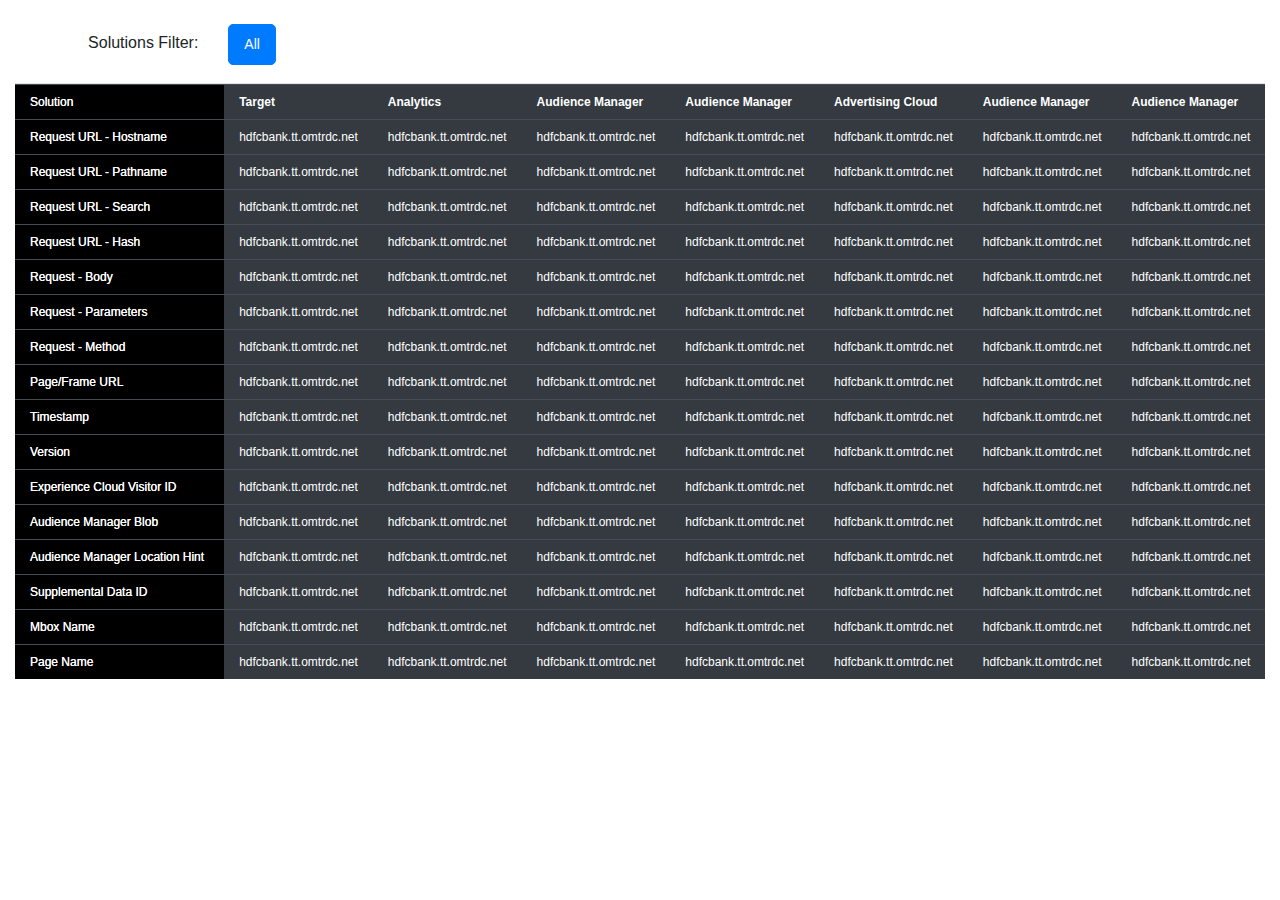
<file: mitmproxy/tools/web/static/aa/index.html>
<!DOCTYPE html>
<html lang="en">
<head>
  <title>Solution</title>
  <meta charset="utf-8">
  <meta name="viewport" content="width=device-width, initial-scale=1">
  <link rel="stylesheet" href="css/style.css">
  <link rel="stylesheet" href="css/custom.css">
  <script src="js/jquery.min.js"></script>
  <script src="js/popper.min.js"></script>
  <script src="js/bootstrap.min.js"></script>
  <script src="js/analytics.js"></script>
</head>
<body>

<div class="container-fluid mt-4 mb-4">
  
  <div class="row">
   <div class="col-sm-12 col-md-3 col-lg-2">
      <p class="s-heading">Solutions Filter:</p>
   </div>
   <div class="col-sm-12 col-md-9 col-lg-10">
  	  <div class="btn-group top-checkbox" data-toggle="buttons">
        <label class="btn btn-light active"><input type="checkbox" autocomplete="off" checked><span class="">All</span></label>
	  </div>
      <!--<ul class="nav nav-pills s-tab">
        <li class="nav-item"><a class="nav-link active" data-toggle="tab" href="#all">All</a> </li>
        <li class="nav-item"><a class="nav-link" data-toggle="tab" href="#analytics">Analytics</a></li>
        <li class="nav-item"><a class="nav-link" data-toggle="tab" href="#audiencemanager">Audience Manager</a></li>
        <li class="nav-item"><a class="nav-link" data-toggle="tab" href="#advertisingcloud">Advertising Cloud</a></li>
      </ul>-->
   </div>
  </div>

  <div class="s-tab-content">
    <div id="" class="">
      <table class="table table-hover s-table table-dark main-data">
        <tbody>
          <tr>
            <td>Solution</td>   
            <td><strong>Target</strong></td> 	 
            <td><strong>Analytics</strong></td>
            <td><strong>Audience Manager</strong></td>
            <td><strong>Audience Manager</strong></td>	 
            <td><strong>Advertising Cloud</strong></td>
            <td><strong>Audience Manager</strong></td> 	 
            <td><strong>Audience Manager</strong></td>	 
            <td><strong>Advertising Cloud</strong></td>	 
            <td><strong>Advertising Cloud</strong> </td>	 
            <td><strong>Advertising Cloud</strong> </td>	 
            <td><strong>Advertising Cloud </strong></td>	 
            <td><strong>Audience Manager </strong></td>	 
            <td><strong>Advertising Cloud</strong> </td>	 
            <td><strong>Advertising Cloud</strong></td>	 
            <td><strong>Advertising Cloud</strong></td>	 
            <td><strong>Advertising Cloud</strong></td>	 
            <td><strong>Advertising Cloud</strong></td>	 
            <td><strong>Audience Manager</strong></td>	 
            <td><strong>Advertising Cloud</strong></td>	 
            <td><strong>Advertising Cloud</strong></td>	 
            <td><strong>Advertising Cloud</strong></td>
          </tr>
          <tr>
            <td>Request URL - Hostname</td>   
            <td><a href="javascript:void()" data-toggle="modal" data-target="#s-popup">hdfcbank.tt.omtrdc.net</a></td> 	 
            <td><a href="javascript:void()" data-toggle="modal" data-target="#s-popup">hdfcbank.tt.omtrdc.net</a></td> 	 
            <td><a href="javascript:void()" data-toggle="modal" data-target="#s-popup">hdfcbank.tt.omtrdc.net</a></td> 	 
            <td><a href="javascript:void()" data-toggle="modal" data-target="#s-popup">hdfcbank.tt.omtrdc.net</a></td> 	 
            <td><a href="javascript:void()" data-toggle="modal" data-target="#s-popup">hdfcbank.tt.omtrdc.net</a></td> 	 
            <td><a href="javascript:void()" data-toggle="modal" data-target="#s-popup">hdfcbank.tt.omtrdc.net</a></td> 	 
            <td><a href="javascript:void()" data-toggle="modal" data-target="#s-popup">hdfcbank.tt.omtrdc.net</a></td> 	 
            <td><a href="javascript:void()" data-toggle="modal" data-target="#s-popup">hdfcbank.tt.omtrdc.net</a></td> 	 
            <td><a href="javascript:void()" data-toggle="modal" data-target="#s-popup">hdfcbank.tt.omtrdc.net</a></td> 	 
            <td><a href="javascript:void()" data-toggle="modal" data-target="#s-popup">hdfcbank.tt.omtrdc.net</a></td> 	 
            <td><a href="javascript:void()" data-toggle="modal" data-target="#s-popup">hdfcbank.tt.omtrdc.net</a></td> 	 
            <td><a href="javascript:void()" data-toggle="modal" data-target="#s-popup">hdfcbank.tt.omtrdc.net</a></td> 	 
            <td><a href="javascript:void()" data-toggle="modal" data-target="#s-popup">hdfcbank.tt.omtrdc.net</a></td> 	 
            <td><a href="javascript:void()" data-toggle="modal" data-target="#s-popup">hdfcbank.tt.omtrdc.net</a></td> 	 
            <td><a href="javascript:void()" data-toggle="modal" data-target="#s-popup">hdfcbank.tt.omtrdc.net</a></td> 	 
            <td><a href="javascript:void()" data-toggle="modal" data-target="#s-popup">hdfcbank.tt.omtrdc.net</a></td> 	 
            <td><a href="javascript:void()" data-toggle="modal" data-target="#s-popup">hdfcbank.tt.omtrdc.net</a></td> 	 
            <td><a href="javascript:void()" data-toggle="modal" data-target="#s-popup">hdfcbank.tt.omtrdc.net</a></td> 	 
            <td><a href="javascript:void()" data-toggle="modal" data-target="#s-popup">hdfcbank.tt.omtrdc.net</a></td> 	 
            <td><a href="javascript:void()" data-toggle="modal" data-target="#s-popup">hdfcbank.tt.omtrdc.net</a></td> 	 
            <td><a href="javascript:void()" data-toggle="modal" data-target="#s-popup">hdfcbank.tt.omtrdc.net</a></td> 	 
          </tr>
          <tr>
            <td>Request URL - Pathname</td>   
            <td><a href="javascript:void()" data-toggle="modal" data-target="#s-popup">hdfcbank.tt.omtrdc.net</a></td> 	 
            <td><a href="javascript:void()" data-toggle="modal" data-target="#s-popup">hdfcbank.tt.omtrdc.net</a></td> 	 
            <td><a href="javascript:void()" data-toggle="modal" data-target="#s-popup">hdfcbank.tt.omtrdc.net</a></td> 	 
            <td><a href="javascript:void()" data-toggle="modal" data-target="#s-popup">hdfcbank.tt.omtrdc.net</a></td> 	 
            <td><a href="javascript:void()" data-toggle="modal" data-target="#s-popup">hdfcbank.tt.omtrdc.net</a></td> 	 
            <td><a href="javascript:void()" data-toggle="modal" data-target="#s-popup">hdfcbank.tt.omtrdc.net</a></td> 	 
            <td><a href="javascript:void()" data-toggle="modal" data-target="#s-popup">hdfcbank.tt.omtrdc.net</a></td> 	 
            <td><a href="javascript:void()" data-toggle="modal" data-target="#s-popup">hdfcbank.tt.omtrdc.net</a></td> 	 
            <td><a href="javascript:void()" data-toggle="modal" data-target="#s-popup">hdfcbank.tt.omtrdc.net</a></td> 	 
            <td><a href="javascript:void()" data-toggle="modal" data-target="#s-popup">hdfcbank.tt.omtrdc.net</a></td> 	 
            <td><a href="javascript:void()" data-toggle="modal" data-target="#s-popup">hdfcbank.tt.omtrdc.net</a></td> 	 
            <td><a href="javascript:void()" data-toggle="modal" data-target="#s-popup">hdfcbank.tt.omtrdc.net</a></td> 	 
            <td><a href="javascript:void()" data-toggle="modal" data-target="#s-popup">hdfcbank.tt.omtrdc.net</a></td> 	 
            <td><a href="javascript:void()" data-toggle="modal" data-target="#s-popup">hdfcbank.tt.omtrdc.net</a></td> 	 
            <td><a href="javascript:void()" data-toggle="modal" data-target="#s-popup">hdfcbank.tt.omtrdc.net</a></td> 	 
            <td><a href="javascript:void()" data-toggle="modal" data-target="#s-popup">hdfcbank.tt.omtrdc.net</a></td> 	 
            <td><a href="javascript:void()" data-toggle="modal" data-target="#s-popup">hdfcbank.tt.omtrdc.net</a></td> 	 
            <td><a href="javascript:void()" data-toggle="modal" data-target="#s-popup">hdfcbank.tt.omtrdc.net</a></td> 	 
            <td><a href="javascript:void()" data-toggle="modal" data-target="#s-popup">hdfcbank.tt.omtrdc.net</a></td> 	 
            <td><a href="javascript:void()" data-toggle="modal" data-target="#s-popup">hdfcbank.tt.omtrdc.net</a></td> 	 
            <td><a href="javascript:void()" data-toggle="modal" data-target="#s-popup">hdfcbank.tt.omtrdc.net</a></td> 	 
          </tr>
          <tr>
            <td>Request URL - Search</td>   
            <td><a href="javascript:void()" data-toggle="modal" data-target="#s-popup">hdfcbank.tt.omtrdc.net</a></td> 	 
            <td><a href="javascript:void()" data-toggle="modal" data-target="#s-popup">hdfcbank.tt.omtrdc.net</a></td> 	 
            <td><a href="javascript:void()" data-toggle="modal" data-target="#s-popup">hdfcbank.tt.omtrdc.net</a></td> 	 
            <td><a href="javascript:void()" data-toggle="modal" data-target="#s-popup">hdfcbank.tt.omtrdc.net</a></td> 	 
            <td><a href="javascript:void()" data-toggle="modal" data-target="#s-popup">hdfcbank.tt.omtrdc.net</a></td> 	 
            <td><a href="javascript:void()" data-toggle="modal" data-target="#s-popup">hdfcbank.tt.omtrdc.net</a></td> 	 
            <td><a href="javascript:void()" data-toggle="modal" data-target="#s-popup">hdfcbank.tt.omtrdc.net</a></td> 	 
            <td><a href="javascript:void()" data-toggle="modal" data-target="#s-popup">hdfcbank.tt.omtrdc.net</a></td> 	 
            <td><a href="javascript:void()" data-toggle="modal" data-target="#s-popup">hdfcbank.tt.omtrdc.net</a></td> 	 
            <td><a href="javascript:void()" data-toggle="modal" data-target="#s-popup">hdfcbank.tt.omtrdc.net</a></td> 	 
            <td><a href="javascript:void()" data-toggle="modal" data-target="#s-popup">hdfcbank.tt.omtrdc.net</a></td> 	 
            <td><a href="javascript:void()" data-toggle="modal" data-target="#s-popup">hdfcbank.tt.omtrdc.net</a></td> 	 
            <td><a href="javascript:void()" data-toggle="modal" data-target="#s-popup">hdfcbank.tt.omtrdc.net</a></td> 	 
            <td><a href="javascript:void()" data-toggle="modal" data-target="#s-popup">hdfcbank.tt.omtrdc.net</a></td> 	 
            <td><a href="javascript:void()" data-toggle="modal" data-target="#s-popup">hdfcbank.tt.omtrdc.net</a></td> 	 
            <td><a href="javascript:void()" data-toggle="modal" data-target="#s-popup">hdfcbank.tt.omtrdc.net</a></td> 	 
            <td><a href="javascript:void()" data-toggle="modal" data-target="#s-popup">hdfcbank.tt.omtrdc.net</a></td> 	 
            <td><a href="javascript:void()" data-toggle="modal" data-target="#s-popup">hdfcbank.tt.omtrdc.net</a></td> 	 
            <td><a href="javascript:void()" data-toggle="modal" data-target="#s-popup">hdfcbank.tt.omtrdc.net</a></td> 	 
            <td><a href="javascript:void()" data-toggle="modal" data-target="#s-popup">hdfcbank.tt.omtrdc.net</a></td> 	 
            <td><a href="javascript:void()" data-toggle="modal" data-target="#s-popup">hdfcbank.tt.omtrdc.net</a></td> 	 
          </tr>
          <tr>
            <td>Request URL - Hash</td>   
            <td><a href="javascript:void()" data-toggle="modal" data-target="#s-popup">hdfcbank.tt.omtrdc.net</a></td> 	 
            <td><a href="javascript:void()" data-toggle="modal" data-target="#s-popup">hdfcbank.tt.omtrdc.net</a></td> 	 
            <td><a href="javascript:void()" data-toggle="modal" data-target="#s-popup">hdfcbank.tt.omtrdc.net</a></td> 	 
            <td><a href="javascript:void()" data-toggle="modal" data-target="#s-popup">hdfcbank.tt.omtrdc.net</a></td> 	 
            <td><a href="javascript:void()" data-toggle="modal" data-target="#s-popup">hdfcbank.tt.omtrdc.net</a></td> 	 
            <td><a href="javascript:void()" data-toggle="modal" data-target="#s-popup">hdfcbank.tt.omtrdc.net</a></td> 	 
            <td><a href="javascript:void()" data-toggle="modal" data-target="#s-popup">hdfcbank.tt.omtrdc.net</a></td> 	 
            <td><a href="javascript:void()" data-toggle="modal" data-target="#s-popup">hdfcbank.tt.omtrdc.net</a></td> 	 
            <td><a href="javascript:void()" data-toggle="modal" data-target="#s-popup">hdfcbank.tt.omtrdc.net</a></td> 	 
            <td><a href="javascript:void()" data-toggle="modal" data-target="#s-popup">hdfcbank.tt.omtrdc.net</a></td> 	 
            <td><a href="javascript:void()" data-toggle="modal" data-target="#s-popup">hdfcbank.tt.omtrdc.net</a></td> 	 
            <td><a href="javascript:void()" data-toggle="modal" data-target="#s-popup">hdfcbank.tt.omtrdc.net</a></td> 	 
            <td><a href="javascript:void()" data-toggle="modal" data-target="#s-popup">hdfcbank.tt.omtrdc.net</a></td> 	 
            <td><a href="javascript:void()" data-toggle="modal" data-target="#s-popup">hdfcbank.tt.omtrdc.net</a></td> 	 
            <td><a href="javascript:void()" data-toggle="modal" data-target="#s-popup">hdfcbank.tt.omtrdc.net</a></td> 	 
            <td><a href="javascript:void()" data-toggle="modal" data-target="#s-popup">hdfcbank.tt.omtrdc.net</a></td> 	 
            <td><a href="javascript:void()" data-toggle="modal" data-target="#s-popup">hdfcbank.tt.omtrdc.net</a></td> 	 
            <td><a href="javascript:void()" data-toggle="modal" data-target="#s-popup">hdfcbank.tt.omtrdc.net</a></td> 	 
            <td><a href="javascript:void()" data-toggle="modal" data-target="#s-popup">hdfcbank.tt.omtrdc.net</a></td> 	 
            <td><a href="javascript:void()" data-toggle="modal" data-target="#s-popup">hdfcbank.tt.omtrdc.net</a></td> 	 
            <td><a href="javascript:void()" data-toggle="modal" data-target="#s-popup">hdfcbank.tt.omtrdc.net</a></td> 	 
          </tr>
          <tr>
            <td>Request - Body</td>   
            <td><a href="javascript:void()" data-toggle="modal" data-target="#s-popup">hdfcbank.tt.omtrdc.net</a></td> 	 
            <td><a href="javascript:void()" data-toggle="modal" data-target="#s-popup">hdfcbank.tt.omtrdc.net</a></td> 	 
            <td><a href="javascript:void()" data-toggle="modal" data-target="#s-popup">hdfcbank.tt.omtrdc.net</a></td> 	 
            <td><a href="javascript:void()" data-toggle="modal" data-target="#s-popup">hdfcbank.tt.omtrdc.net</a></td> 	 
            <td><a href="javascript:void()" data-toggle="modal" data-target="#s-popup">hdfcbank.tt.omtrdc.net</a></td> 	 
            <td><a href="javascript:void()" data-toggle="modal" data-target="#s-popup">hdfcbank.tt.omtrdc.net</a></td> 	 
            <td><a href="javascript:void()" data-toggle="modal" data-target="#s-popup">hdfcbank.tt.omtrdc.net</a></td> 	 
            <td><a href="javascript:void()" data-toggle="modal" data-target="#s-popup">hdfcbank.tt.omtrdc.net</a></td> 	 
            <td><a href="javascript:void()" data-toggle="modal" data-target="#s-popup">hdfcbank.tt.omtrdc.net</a></td> 	 
            <td><a href="javascript:void()" data-toggle="modal" data-target="#s-popup">hdfcbank.tt.omtrdc.net</a></td> 	 
            <td><a href="javascript:void()" data-toggle="modal" data-target="#s-popup">hdfcbank.tt.omtrdc.net</a></td> 	 
            <td><a href="javascript:void()" data-toggle="modal" data-target="#s-popup">hdfcbank.tt.omtrdc.net</a></td> 	 
            <td><a href="javascript:void()" data-toggle="modal" data-target="#s-popup">hdfcbank.tt.omtrdc.net</a></td> 	 
            <td><a href="javascript:void()" data-toggle="modal" data-target="#s-popup">hdfcbank.tt.omtrdc.net</a></td> 	 
            <td><a href="javascript:void()" data-toggle="modal" data-target="#s-popup">hdfcbank.tt.omtrdc.net</a></td> 	 
            <td><a href="javascript:void()" data-toggle="modal" data-target="#s-popup">hdfcbank.tt.omtrdc.net</a></td> 	 
            <td><a href="javascript:void()" data-toggle="modal" data-target="#s-popup">hdfcbank.tt.omtrdc.net</a></td> 	 
            <td><a href="javascript:void()" data-toggle="modal" data-target="#s-popup">hdfcbank.tt.omtrdc.net</a></td> 	 
            <td><a href="javascript:void()" data-toggle="modal" data-target="#s-popup">hdfcbank.tt.omtrdc.net</a></td> 	 
            <td><a href="javascript:void()" data-toggle="modal" data-target="#s-popup">hdfcbank.tt.omtrdc.net</a></td> 	 
            <td><a href="javascript:void()" data-toggle="modal" data-target="#s-popup">hdfcbank.tt.omtrdc.net</a></td> 	 
          </tr>
          <tr>
            <td>Request - Parameters</td>   
            <td><a href="javascript:void()" data-toggle="modal" data-target="#s-popup">hdfcbank.tt.omtrdc.net</a></td> 	 
            <td><a href="javascript:void()" data-toggle="modal" data-target="#s-popup">hdfcbank.tt.omtrdc.net</a></td> 	 
            <td><a href="javascript:void()" data-toggle="modal" data-target="#s-popup">hdfcbank.tt.omtrdc.net</a></td> 	 
            <td><a href="javascript:void()" data-toggle="modal" data-target="#s-popup">hdfcbank.tt.omtrdc.net</a></td> 	 
            <td><a href="javascript:void()" data-toggle="modal" data-target="#s-popup">hdfcbank.tt.omtrdc.net</a></td> 	 
            <td><a href="javascript:void()" data-toggle="modal" data-target="#s-popup">hdfcbank.tt.omtrdc.net</a></td> 	 
            <td><a href="javascript:void()" data-toggle="modal" data-target="#s-popup">hdfcbank.tt.omtrdc.net</a></td> 	 
            <td><a href="javascript:void()" data-toggle="modal" data-target="#s-popup">hdfcbank.tt.omtrdc.net</a></td> 	 
            <td><a href="javascript:void()" data-toggle="modal" data-target="#s-popup">hdfcbank.tt.omtrdc.net</a></td> 	 
            <td><a href="javascript:void()" data-toggle="modal" data-target="#s-popup">hdfcbank.tt.omtrdc.net</a></td> 	 
            <td><a href="javascript:void()" data-toggle="modal" data-target="#s-popup">hdfcbank.tt.omtrdc.net</a></td> 	 
            <td><a href="javascript:void()" data-toggle="modal" data-target="#s-popup">hdfcbank.tt.omtrdc.net</a></td> 	 
            <td><a href="javascript:void()" data-toggle="modal" data-target="#s-popup">hdfcbank.tt.omtrdc.net</a></td> 	 
            <td><a href="javascript:void()" data-toggle="modal" data-target="#s-popup">hdfcbank.tt.omtrdc.net</a></td> 	 
            <td><a href="javascript:void()" data-toggle="modal" data-target="#s-popup">hdfcbank.tt.omtrdc.net</a></td> 	 
            <td><a href="javascript:void()" data-toggle="modal" data-target="#s-popup">hdfcbank.tt.omtrdc.net</a></td> 	 
            <td><a href="javascript:void()" data-toggle="modal" data-target="#s-popup">hdfcbank.tt.omtrdc.net</a></td> 	 
            <td><a href="javascript:void()" data-toggle="modal" data-target="#s-popup">hdfcbank.tt.omtrdc.net</a></td> 	 
            <td><a href="javascript:void()" data-toggle="modal" data-target="#s-popup">hdfcbank.tt.omtrdc.net</a></td> 	 
            <td><a href="javascript:void()" data-toggle="modal" data-target="#s-popup">hdfcbank.tt.omtrdc.net</a></td> 	 
            <td><a href="javascript:void()" data-toggle="modal" data-target="#s-popup">hdfcbank.tt.omtrdc.net</a></td> 	 
          </tr>
          <tr>
            <td>Request - Method</td>   
            <td><a href="javascript:void()" data-toggle="modal" data-target="#s-popup">hdfcbank.tt.omtrdc.net</a></td> 	 
            <td><a href="javascript:void()" data-toggle="modal" data-target="#s-popup">hdfcbank.tt.omtrdc.net</a></td> 	 
            <td><a href="javascript:void()" data-toggle="modal" data-target="#s-popup">hdfcbank.tt.omtrdc.net</a></td> 	 
            <td><a href="javascript:void()" data-toggle="modal" data-target="#s-popup">hdfcbank.tt.omtrdc.net</a></td> 	 
            <td><a href="javascript:void()" data-toggle="modal" data-target="#s-popup">hdfcbank.tt.omtrdc.net</a></td> 	 
            <td><a href="javascript:void()" data-toggle="modal" data-target="#s-popup">hdfcbank.tt.omtrdc.net</a></td> 	 
            <td><a href="javascript:void()" data-toggle="modal" data-target="#s-popup">hdfcbank.tt.omtrdc.net</a></td> 	 
            <td><a href="javascript:void()" data-toggle="modal" data-target="#s-popup">hdfcbank.tt.omtrdc.net</a></td> 	 
            <td><a href="javascript:void()" data-toggle="modal" data-target="#s-popup">hdfcbank.tt.omtrdc.net</a></td> 	 
            <td><a href="javascript:void()" data-toggle="modal" data-target="#s-popup">hdfcbank.tt.omtrdc.net</a></td> 	 
            <td><a href="javascript:void()" data-toggle="modal" data-target="#s-popup">hdfcbank.tt.omtrdc.net</a></td> 	 
            <td><a href="javascript:void()" data-toggle="modal" data-target="#s-popup">hdfcbank.tt.omtrdc.net</a></td> 	 
            <td><a href="javascript:void()" data-toggle="modal" data-target="#s-popup">hdfcbank.tt.omtrdc.net</a></td> 	 
            <td><a href="javascript:void()" data-toggle="modal" data-target="#s-popup">hdfcbank.tt.omtrdc.net</a></td> 	 
            <td><a href="javascript:void()" data-toggle="modal" data-target="#s-popup">hdfcbank.tt.omtrdc.net</a></td> 	 
            <td><a href="javascript:void()" data-toggle="modal" data-target="#s-popup">hdfcbank.tt.omtrdc.net</a></td> 	 
            <td><a href="javascript:void()" data-toggle="modal" data-target="#s-popup">hdfcbank.tt.omtrdc.net</a></td> 	 
            <td><a href="javascript:void()" data-toggle="modal" data-target="#s-popup">hdfcbank.tt.omtrdc.net</a></td> 	 
            <td><a href="javascript:void()" data-toggle="modal" data-target="#s-popup">hdfcbank.tt.omtrdc.net</a></td> 	 
            <td><a href="javascript:void()" data-toggle="modal" data-target="#s-popup">hdfcbank.tt.omtrdc.net</a></td> 	 
            <td><a href="javascript:void()" data-toggle="modal" data-target="#s-popup">hdfcbank.tt.omtrdc.net</a></td> 	 
          </tr>
          <tr>
            <td>Page/Frame URL</td>   
            <td><a href="javascript:void()" data-toggle="modal" data-target="#s-popup">hdfcbank.tt.omtrdc.net</a></td> 	 
            <td><a href="javascript:void()" data-toggle="modal" data-target="#s-popup">hdfcbank.tt.omtrdc.net</a></td> 	 
            <td><a href="javascript:void()" data-toggle="modal" data-target="#s-popup">hdfcbank.tt.omtrdc.net</a></td> 	 
            <td><a href="javascript:void()" data-toggle="modal" data-target="#s-popup">hdfcbank.tt.omtrdc.net</a></td> 	 
            <td><a href="javascript:void()" data-toggle="modal" data-target="#s-popup">hdfcbank.tt.omtrdc.net</a></td> 	 
            <td><a href="javascript:void()" data-toggle="modal" data-target="#s-popup">hdfcbank.tt.omtrdc.net</a></td> 	 
            <td><a href="javascript:void()" data-toggle="modal" data-target="#s-popup">hdfcbank.tt.omtrdc.net</a></td> 	 
            <td><a href="javascript:void()" data-toggle="modal" data-target="#s-popup">hdfcbank.tt.omtrdc.net</a></td> 	 
            <td><a href="javascript:void()" data-toggle="modal" data-target="#s-popup">hdfcbank.tt.omtrdc.net</a></td> 	 
            <td><a href="javascript:void()" data-toggle="modal" data-target="#s-popup">hdfcbank.tt.omtrdc.net</a></td> 	 
            <td><a href="javascript:void()" data-toggle="modal" data-target="#s-popup">hdfcbank.tt.omtrdc.net</a></td> 	 
            <td><a href="javascript:void()" data-toggle="modal" data-target="#s-popup">hdfcbank.tt.omtrdc.net</a></td> 	 
            <td><a href="javascript:void()" data-toggle="modal" data-target="#s-popup">hdfcbank.tt.omtrdc.net</a></td> 	 
            <td><a href="javascript:void()" data-toggle="modal" data-target="#s-popup">hdfcbank.tt.omtrdc.net</a></td> 	 
            <td><a href="javascript:void()" data-toggle="modal" data-target="#s-popup">hdfcbank.tt.omtrdc.net</a></td> 	 
            <td><a href="javascript:void()" data-toggle="modal" data-target="#s-popup">hdfcbank.tt.omtrdc.net</a></td> 	 
            <td><a href="javascript:void()" data-toggle="modal" data-target="#s-popup">hdfcbank.tt.omtrdc.net</a></td> 	 
            <td><a href="javascript:void()" data-toggle="modal" data-target="#s-popup">hdfcbank.tt.omtrdc.net</a></td> 	 
            <td><a href="javascript:void()" data-toggle="modal" data-target="#s-popup">hdfcbank.tt.omtrdc.net</a></td> 	 
            <td><a href="javascript:void()" data-toggle="modal" data-target="#s-popup">hdfcbank.tt.omtrdc.net</a></td> 	 
            <td><a href="javascript:void()" data-toggle="modal" data-target="#s-popup">hdfcbank.tt.omtrdc.net</a></td> 	 
          </tr>
          <tr>
            <td>Timestamp</td>   
            <td><a href="javascript:void()" data-toggle="modal" data-target="#s-popup">hdfcbank.tt.omtrdc.net</a></td> 	 
            <td><a href="javascript:void()" data-toggle="modal" data-target="#s-popup">hdfcbank.tt.omtrdc.net</a></td> 	 
            <td><a href="javascript:void()" data-toggle="modal" data-target="#s-popup">hdfcbank.tt.omtrdc.net</a></td> 	 
            <td><a href="javascript:void()" data-toggle="modal" data-target="#s-popup">hdfcbank.tt.omtrdc.net</a></td> 	 
            <td><a href="javascript:void()" data-toggle="modal" data-target="#s-popup">hdfcbank.tt.omtrdc.net</a></td> 	 
            <td><a href="javascript:void()" data-toggle="modal" data-target="#s-popup">hdfcbank.tt.omtrdc.net</a></td> 	 
            <td><a href="javascript:void()" data-toggle="modal" data-target="#s-popup">hdfcbank.tt.omtrdc.net</a></td> 	 
            <td><a href="javascript:void()" data-toggle="modal" data-target="#s-popup">hdfcbank.tt.omtrdc.net</a></td> 	 
            <td><a href="javascript:void()" data-toggle="modal" data-target="#s-popup">hdfcbank.tt.omtrdc.net</a></td> 	 
            <td><a href="javascript:void()" data-toggle="modal" data-target="#s-popup">hdfcbank.tt.omtrdc.net</a></td> 	 
            <td><a href="javascript:void()" data-toggle="modal" data-target="#s-popup">hdfcbank.tt.omtrdc.net</a></td> 	 
            <td><a href="javascript:void()" data-toggle="modal" data-target="#s-popup">hdfcbank.tt.omtrdc.net</a></td> 	 
            <td><a href="javascript:void()" data-toggle="modal" data-target="#s-popup">hdfcbank.tt.omtrdc.net</a></td> 	 
            <td><a href="javascript:void()" data-toggle="modal" data-target="#s-popup">hdfcbank.tt.omtrdc.net</a></td> 	 
            <td><a href="javascript:void()" data-toggle="modal" data-target="#s-popup">hdfcbank.tt.omtrdc.net</a></td> 	 
            <td><a href="javascript:void()" data-toggle="modal" data-target="#s-popup">hdfcbank.tt.omtrdc.net</a></td> 	 
            <td><a href="javascript:void()" data-toggle="modal" data-target="#s-popup">hdfcbank.tt.omtrdc.net</a></td> 	 
            <td><a href="javascript:void()" data-toggle="modal" data-target="#s-popup">hdfcbank.tt.omtrdc.net</a></td> 	 
            <td><a href="javascript:void()" data-toggle="modal" data-target="#s-popup">hdfcbank.tt.omtrdc.net</a></td> 	 
            <td><a href="javascript:void()" data-toggle="modal" data-target="#s-popup">hdfcbank.tt.omtrdc.net</a></td> 	 
            <td><a href="javascript:void()" data-toggle="modal" data-target="#s-popup">hdfcbank.tt.omtrdc.net</a></td> 	 
          </tr>
          <tr>
            <td>Version</td>   
            <td><a href="javascript:void()" data-toggle="modal" data-target="#s-popup">hdfcbank.tt.omtrdc.net</a></td> 	 
            <td><a href="javascript:void()" data-toggle="modal" data-target="#s-popup">hdfcbank.tt.omtrdc.net</a></td> 	 
            <td><a href="javascript:void()" data-toggle="modal" data-target="#s-popup">hdfcbank.tt.omtrdc.net</a></td> 	 
            <td><a href="javascript:void()" data-toggle="modal" data-target="#s-popup">hdfcbank.tt.omtrdc.net</a></td> 	 
            <td><a href="javascript:void()" data-toggle="modal" data-target="#s-popup">hdfcbank.tt.omtrdc.net</a></td> 	 
            <td><a href="javascript:void()" data-toggle="modal" data-target="#s-popup">hdfcbank.tt.omtrdc.net</a></td> 	 
            <td><a href="javascript:void()" data-toggle="modal" data-target="#s-popup">hdfcbank.tt.omtrdc.net</a></td> 	 
            <td><a href="javascript:void()" data-toggle="modal" data-target="#s-popup">hdfcbank.tt.omtrdc.net</a></td> 	 
            <td><a href="javascript:void()" data-toggle="modal" data-target="#s-popup">hdfcbank.tt.omtrdc.net</a></td> 	 
            <td><a href="javascript:void()" data-toggle="modal" data-target="#s-popup">hdfcbank.tt.omtrdc.net</a></td> 	 
            <td><a href="javascript:void()" data-toggle="modal" data-target="#s-popup">hdfcbank.tt.omtrdc.net</a></td> 	 
            <td><a href="javascript:void()" data-toggle="modal" data-target="#s-popup">hdfcbank.tt.omtrdc.net</a></td> 	 
            <td><a href="javascript:void()" data-toggle="modal" data-target="#s-popup">hdfcbank.tt.omtrdc.net</a></td> 	 
            <td><a href="javascript:void()" data-toggle="modal" data-target="#s-popup">hdfcbank.tt.omtrdc.net</a></td> 	 
            <td><a href="javascript:void()" data-toggle="modal" data-target="#s-popup">hdfcbank.tt.omtrdc.net</a></td> 	 
            <td><a href="javascript:void()" data-toggle="modal" data-target="#s-popup">hdfcbank.tt.omtrdc.net</a></td> 	 
            <td><a href="javascript:void()" data-toggle="modal" data-target="#s-popup">hdfcbank.tt.omtrdc.net</a></td> 	 
            <td><a href="javascript:void()" data-toggle="modal" data-target="#s-popup">hdfcbank.tt.omtrdc.net</a></td> 	 
            <td><a href="javascript:void()" data-toggle="modal" data-target="#s-popup">hdfcbank.tt.omtrdc.net</a></td> 	 
            <td><a href="javascript:void()" data-toggle="modal" data-target="#s-popup">hdfcbank.tt.omtrdc.net</a></td> 	 
            <td><a href="javascript:void()" data-toggle="modal" data-target="#s-popup">hdfcbank.tt.omtrdc.net</a></td> 	 
          </tr>
          <tr>
            <td>Experience Cloud Visitor ID</td>   
            <td><a href="javascript:void()" data-toggle="modal" data-target="#s-popup">hdfcbank.tt.omtrdc.net</a></td> 	 
            <td><a href="javascript:void()" data-toggle="modal" data-target="#s-popup">hdfcbank.tt.omtrdc.net</a></td> 	 
            <td><a href="javascript:void()" data-toggle="modal" data-target="#s-popup">hdfcbank.tt.omtrdc.net</a></td> 	 
            <td><a href="javascript:void()" data-toggle="modal" data-target="#s-popup">hdfcbank.tt.omtrdc.net</a></td> 	 
            <td><a href="javascript:void()" data-toggle="modal" data-target="#s-popup">hdfcbank.tt.omtrdc.net</a></td> 	 
            <td><a href="javascript:void()" data-toggle="modal" data-target="#s-popup">hdfcbank.tt.omtrdc.net</a></td> 	 
            <td><a href="javascript:void()" data-toggle="modal" data-target="#s-popup">hdfcbank.tt.omtrdc.net</a></td> 	 
            <td><a href="javascript:void()" data-toggle="modal" data-target="#s-popup">hdfcbank.tt.omtrdc.net</a></td> 	 
            <td><a href="javascript:void()" data-toggle="modal" data-target="#s-popup">hdfcbank.tt.omtrdc.net</a></td> 	 
            <td><a href="javascript:void()" data-toggle="modal" data-target="#s-popup">hdfcbank.tt.omtrdc.net</a></td> 	 
            <td><a href="javascript:void()" data-toggle="modal" data-target="#s-popup">hdfcbank.tt.omtrdc.net</a></td> 	 
            <td><a href="javascript:void()" data-toggle="modal" data-target="#s-popup">hdfcbank.tt.omtrdc.net</a></td> 	 
            <td><a href="javascript:void()" data-toggle="modal" data-target="#s-popup">hdfcbank.tt.omtrdc.net</a></td> 	 
            <td><a href="javascript:void()" data-toggle="modal" data-target="#s-popup">hdfcbank.tt.omtrdc.net</a></td> 	 
            <td><a href="javascript:void()" data-toggle="modal" data-target="#s-popup">hdfcbank.tt.omtrdc.net</a></td> 	 
            <td><a href="javascript:void()" data-toggle="modal" data-target="#s-popup">hdfcbank.tt.omtrdc.net</a></td> 	 
            <td><a href="javascript:void()" data-toggle="modal" data-target="#s-popup">hdfcbank.tt.omtrdc.net</a></td> 	 
            <td><a href="javascript:void()" data-toggle="modal" data-target="#s-popup">hdfcbank.tt.omtrdc.net</a></td> 	 
            <td><a href="javascript:void()" data-toggle="modal" data-target="#s-popup">hdfcbank.tt.omtrdc.net</a></td> 	 
            <td><a href="javascript:void()" data-toggle="modal" data-target="#s-popup">hdfcbank.tt.omtrdc.net</a></td> 	 
            <td><a href="javascript:void()" data-toggle="modal" data-target="#s-popup">hdfcbank.tt.omtrdc.net</a></td> 	 
          </tr>
          <tr>
            <td>Audience Manager Blob</td>   
            <td><a href="javascript:void()" data-toggle="modal" data-target="#s-popup">hdfcbank.tt.omtrdc.net</a></td> 	 
            <td><a href="javascript:void()" data-toggle="modal" data-target="#s-popup">hdfcbank.tt.omtrdc.net</a></td> 	 
            <td><a href="javascript:void()" data-toggle="modal" data-target="#s-popup">hdfcbank.tt.omtrdc.net</a></td> 	 
            <td><a href="javascript:void()" data-toggle="modal" data-target="#s-popup">hdfcbank.tt.omtrdc.net</a></td> 	 
            <td><a href="javascript:void()" data-toggle="modal" data-target="#s-popup">hdfcbank.tt.omtrdc.net</a></td> 	 
            <td><a href="javascript:void()" data-toggle="modal" data-target="#s-popup">hdfcbank.tt.omtrdc.net</a></td> 	 
            <td><a href="javascript:void()" data-toggle="modal" data-target="#s-popup">hdfcbank.tt.omtrdc.net</a></td> 	 
            <td><a href="javascript:void()" data-toggle="modal" data-target="#s-popup">hdfcbank.tt.omtrdc.net</a></td> 	 
            <td><a href="javascript:void()" data-toggle="modal" data-target="#s-popup">hdfcbank.tt.omtrdc.net</a></td> 	 
            <td><a href="javascript:void()" data-toggle="modal" data-target="#s-popup">hdfcbank.tt.omtrdc.net</a></td> 	 
            <td><a href="javascript:void()" data-toggle="modal" data-target="#s-popup">hdfcbank.tt.omtrdc.net</a></td> 	 
            <td><a href="javascript:void()" data-toggle="modal" data-target="#s-popup">hdfcbank.tt.omtrdc.net</a></td> 	 
            <td><a href="javascript:void()" data-toggle="modal" data-target="#s-popup">hdfcbank.tt.omtrdc.net</a></td> 	 
            <td><a href="javascript:void()" data-toggle="modal" data-target="#s-popup">hdfcbank.tt.omtrdc.net</a></td> 	 
            <td><a href="javascript:void()" data-toggle="modal" data-target="#s-popup">hdfcbank.tt.omtrdc.net</a></td> 	 
            <td><a href="javascript:void()" data-toggle="modal" data-target="#s-popup">hdfcbank.tt.omtrdc.net</a></td> 	 
            <td><a href="javascript:void()" data-toggle="modal" data-target="#s-popup">hdfcbank.tt.omtrdc.net</a></td> 	 
            <td><a href="javascript:void()" data-toggle="modal" data-target="#s-popup">hdfcbank.tt.omtrdc.net</a></td> 	 
            <td><a href="javascript:void()" data-toggle="modal" data-target="#s-popup">hdfcbank.tt.omtrdc.net</a></td> 	 
            <td><a href="javascript:void()" data-toggle="modal" data-target="#s-popup">hdfcbank.tt.omtrdc.net</a></td> 	 
            <td><a href="javascript:void()" data-toggle="modal" data-target="#s-popup">hdfcbank.tt.omtrdc.net</a></td> 	 
          </tr>
          <tr>
            <td>Audience Manager Location Hint</td>   
            <td><a href="javascript:void()" data-toggle="modal" data-target="#s-popup">hdfcbank.tt.omtrdc.net</a></td> 	 
            <td><a href="javascript:void()" data-toggle="modal" data-target="#s-popup">hdfcbank.tt.omtrdc.net</a></td> 	 
            <td><a href="javascript:void()" data-toggle="modal" data-target="#s-popup">hdfcbank.tt.omtrdc.net</a></td> 	 
            <td><a href="javascript:void()" data-toggle="modal" data-target="#s-popup">hdfcbank.tt.omtrdc.net</a></td> 	 
            <td><a href="javascript:void()" data-toggle="modal" data-target="#s-popup">hdfcbank.tt.omtrdc.net</a></td> 	 
            <td><a href="javascript:void()" data-toggle="modal" data-target="#s-popup">hdfcbank.tt.omtrdc.net</a></td> 	 
            <td><a href="javascript:void()" data-toggle="modal" data-target="#s-popup">hdfcbank.tt.omtrdc.net</a></td> 	 
            <td><a href="javascript:void()" data-toggle="modal" data-target="#s-popup">hdfcbank.tt.omtrdc.net</a></td> 	 
            <td><a href="javascript:void()" data-toggle="modal" data-target="#s-popup">hdfcbank.tt.omtrdc.net</a></td> 	 
            <td><a href="javascript:void()" data-toggle="modal" data-target="#s-popup">hdfcbank.tt.omtrdc.net</a></td> 	 
            <td><a href="javascript:void()" data-toggle="modal" data-target="#s-popup">hdfcbank.tt.omtrdc.net</a></td> 	 
            <td><a href="javascript:void()" data-toggle="modal" data-target="#s-popup">hdfcbank.tt.omtrdc.net</a></td> 	 
            <td><a href="javascript:void()" data-toggle="modal" data-target="#s-popup">hdfcbank.tt.omtrdc.net</a></td> 	 
            <td><a href="javascript:void()" data-toggle="modal" data-target="#s-popup">hdfcbank.tt.omtrdc.net</a></td> 	 
            <td><a href="javascript:void()" data-toggle="modal" data-target="#s-popup">hdfcbank.tt.omtrdc.net</a></td> 	 
            <td><a href="javascript:void()" data-toggle="modal" data-target="#s-popup">hdfcbank.tt.omtrdc.net</a></td> 	 
            <td><a href="javascript:void()" data-toggle="modal" data-target="#s-popup">hdfcbank.tt.omtrdc.net</a></td> 	 
            <td><a href="javascript:void()" data-toggle="modal" data-target="#s-popup">hdfcbank.tt.omtrdc.net</a></td> 	 
            <td><a href="javascript:void()" data-toggle="modal" data-target="#s-popup">hdfcbank.tt.omtrdc.net</a></td> 	 
            <td><a href="javascript:void()" data-toggle="modal" data-target="#s-popup">hdfcbank.tt.omtrdc.net</a></td> 	 
            <td><a href="javascript:void()" data-toggle="modal" data-target="#s-popup">hdfcbank.tt.omtrdc.net</a></td> 	 
          </tr>
          <tr>
            <td>Supplemental Data ID</td>   
            <td><a href="javascript:void()" data-toggle="modal" data-target="#s-popup">hdfcbank.tt.omtrdc.net</a></td> 	 
            <td><a href="javascript:void()" data-toggle="modal" data-target="#s-popup">hdfcbank.tt.omtrdc.net</a></td> 	 
            <td><a href="javascript:void()" data-toggle="modal" data-target="#s-popup">hdfcbank.tt.omtrdc.net</a></td> 	 
            <td><a href="javascript:void()" data-toggle="modal" data-target="#s-popup">hdfcbank.tt.omtrdc.net</a></td> 	 
            <td><a href="javascript:void()" data-toggle="modal" data-target="#s-popup">hdfcbank.tt.omtrdc.net</a></td> 	 
            <td><a href="javascript:void()" data-toggle="modal" data-target="#s-popup">hdfcbank.tt.omtrdc.net</a></td> 	 
            <td><a href="javascript:void()" data-toggle="modal" data-target="#s-popup">hdfcbank.tt.omtrdc.net</a></td> 	 
            <td><a href="javascript:void()" data-toggle="modal" data-target="#s-popup">hdfcbank.tt.omtrdc.net</a></td> 	 
            <td><a href="javascript:void()" data-toggle="modal" data-target="#s-popup">hdfcbank.tt.omtrdc.net</a></td> 	 
            <td><a href="javascript:void()" data-toggle="modal" data-target="#s-popup">hdfcbank.tt.omtrdc.net</a></td> 	 
            <td><a href="javascript:void()" data-toggle="modal" data-target="#s-popup">hdfcbank.tt.omtrdc.net</a></td> 	 
            <td><a href="javascript:void()" data-toggle="modal" data-target="#s-popup">hdfcbank.tt.omtrdc.net</a></td> 	 
            <td><a href="javascript:void()" data-toggle="modal" data-target="#s-popup">hdfcbank.tt.omtrdc.net</a></td> 	 
            <td><a href="javascript:void()" data-toggle="modal" data-target="#s-popup">hdfcbank.tt.omtrdc.net</a></td> 	 
            <td><a href="javascript:void()" data-toggle="modal" data-target="#s-popup">hdfcbank.tt.omtrdc.net</a></td> 	 
            <td><a href="javascript:void()" data-toggle="modal" data-target="#s-popup">hdfcbank.tt.omtrdc.net</a></td> 	 
            <td><a href="javascript:void()" data-toggle="modal" data-target="#s-popup">hdfcbank.tt.omtrdc.net</a></td> 	 
            <td><a href="javascript:void()" data-toggle="modal" data-target="#s-popup">hdfcbank.tt.omtrdc.net</a></td> 	 
            <td><a href="javascript:void()" data-toggle="modal" data-target="#s-popup">hdfcbank.tt.omtrdc.net</a></td> 	 
            <td><a href="javascript:void()" data-toggle="modal" data-target="#s-popup">hdfcbank.tt.omtrdc.net</a></td> 	 
            <td><a href="javascript:void()" data-toggle="modal" data-target="#s-popup">hdfcbank.tt.omtrdc.net</a></td> 	 
          </tr>
          <tr>
            <td>Mbox Name</td>   
            <td><a href="javascript:void()" data-toggle="modal" data-target="#s-popup">hdfcbank.tt.omtrdc.net</a></td> 	 
            <td><a href="javascript:void()" data-toggle="modal" data-target="#s-popup">hdfcbank.tt.omtrdc.net</a></td> 	 
            <td><a href="javascript:void()" data-toggle="modal" data-target="#s-popup">hdfcbank.tt.omtrdc.net</a></td> 	 
            <td><a href="javascript:void()" data-toggle="modal" data-target="#s-popup">hdfcbank.tt.omtrdc.net</a></td> 	 
            <td><a href="javascript:void()" data-toggle="modal" data-target="#s-popup">hdfcbank.tt.omtrdc.net</a></td> 	 
            <td><a href="javascript:void()" data-toggle="modal" data-target="#s-popup">hdfcbank.tt.omtrdc.net</a></td> 	 
            <td><a href="javascript:void()" data-toggle="modal" data-target="#s-popup">hdfcbank.tt.omtrdc.net</a></td> 	 
            <td><a href="javascript:void()" data-toggle="modal" data-target="#s-popup">hdfcbank.tt.omtrdc.net</a></td> 	 
            <td><a href="javascript:void()" data-toggle="modal" data-target="#s-popup">hdfcbank.tt.omtrdc.net</a></td> 	 
            <td><a href="javascript:void()" data-toggle="modal" data-target="#s-popup">hdfcbank.tt.omtrdc.net</a></td> 	 
            <td><a href="javascript:void()" data-toggle="modal" data-target="#s-popup">hdfcbank.tt.omtrdc.net</a></td> 	 
            <td><a href="javascript:void()" data-toggle="modal" data-target="#s-popup">hdfcbank.tt.omtrdc.net</a></td> 	 
            <td><a href="javascript:void()" data-toggle="modal" data-target="#s-popup">hdfcbank.tt.omtrdc.net</a></td> 	 
            <td><a href="javascript:void()" data-toggle="modal" data-target="#s-popup">hdfcbank.tt.omtrdc.net</a></td> 	 
            <td><a href="javascript:void()" data-toggle="modal" data-target="#s-popup">hdfcbank.tt.omtrdc.net</a></td> 	 
            <td><a href="javascript:void()" data-toggle="modal" data-target="#s-popup">hdfcbank.tt.omtrdc.net</a></td> 	 
            <td><a href="javascript:void()" data-toggle="modal" data-target="#s-popup">hdfcbank.tt.omtrdc.net</a></td> 	 
            <td><a href="javascript:void()" data-toggle="modal" data-target="#s-popup">hdfcbank.tt.omtrdc.net</a></td> 	 
            <td><a href="javascript:void()" data-toggle="modal" data-target="#s-popup">hdfcbank.tt.omtrdc.net</a></td> 	 
            <td><a href="javascript:void()" data-toggle="modal" data-target="#s-popup">hdfcbank.tt.omtrdc.net</a></td> 	 
            <td><a href="javascript:void()" data-toggle="modal" data-target="#s-popup">hdfcbank.tt.omtrdc.net</a></td> 	 
          </tr>
          <tr>
            <td>Page Name</td>   
            <td><a href="javascript:void()" data-toggle="modal" data-target="#s-popup">hdfcbank.tt.omtrdc.net</a></td> 	 
            <td><a href="javascript:void()" data-toggle="modal" data-target="#s-popup">hdfcbank.tt.omtrdc.net</a></td> 	 
            <td><a href="javascript:void()" data-toggle="modal" data-target="#s-popup">hdfcbank.tt.omtrdc.net</a></td> 	 
            <td><a href="javascript:void()" data-toggle="modal" data-target="#s-popup">hdfcbank.tt.omtrdc.net</a></td> 	 
            <td><a href="javascript:void()" data-toggle="modal" data-target="#s-popup">hdfcbank.tt.omtrdc.net</a></td> 	 
            <td><a href="javascript:void()" data-toggle="modal" data-target="#s-popup">hdfcbank.tt.omtrdc.net</a></td> 	 
            <td><a href="javascript:void()" data-toggle="modal" data-target="#s-popup">hdfcbank.tt.omtrdc.net</a></td> 	 
            <td><a href="javascript:void()" data-toggle="modal" data-target="#s-popup">hdfcbank.tt.omtrdc.net</a></td> 	 
            <td><a href="javascript:void()" data-toggle="modal" data-target="#s-popup">hdfcbank.tt.omtrdc.net</a></td> 	 
            <td><a href="javascript:void()" data-toggle="modal" data-target="#s-popup">hdfcbank.tt.omtrdc.net</a></td> 	 
            <td><a href="javascript:void()" data-toggle="modal" data-target="#s-popup">hdfcbank.tt.omtrdc.net</a></td> 	 
            <td><a href="javascript:void()" data-toggle="modal" data-target="#s-popup">hdfcbank.tt.omtrdc.net</a></td> 	 
            <td><a href="javascript:void()" data-toggle="modal" data-target="#s-popup">hdfcbank.tt.omtrdc.net</a></td> 	 
            <td><a href="javascript:void()" data-toggle="modal" data-target="#s-popup">hdfcbank.tt.omtrdc.net</a></td> 	 
            <td><a href="javascript:void()" data-toggle="modal" data-target="#s-popup">hdfcbank.tt.omtrdc.net</a></td> 	 
            <td><a href="javascript:void()" data-toggle="modal" data-target="#s-popup">hdfcbank.tt.omtrdc.net</a></td> 	 
            <td><a href="javascript:void()" data-toggle="modal" data-target="#s-popup">hdfcbank.tt.omtrdc.net</a></td> 	 
            <td><a href="javascript:void()" data-toggle="modal" data-target="#s-popup">hdfcbank.tt.omtrdc.net</a></td> 	 
            <td><a href="javascript:void()" data-toggle="modal" data-target="#s-popup">hdfcbank.tt.omtrdc.net</a></td> 	 
            <td><a href="javascript:void()" data-toggle="modal" data-target="#s-popup">hdfcbank.tt.omtrdc.net</a></td> 	 
            <td><a href="javascript:void()" data-toggle="modal" data-target="#s-popup">hdfcbank.tt.omtrdc.net</a></td> 	 
          </tr>
        </tbody>
      </table>
    </div>
  </div>
</div>




</body>



<div class="modal fade" id="s-popup">
  <div class="modal-dialog modal-sm modal-dialog-centered">
    <div class="modal-content">
      <div class="modal-header border-0 mb-0 pb-0">
        <h5 class="modal-title">Request URL - Pathname</h5>
        <button type="button" class="close" data-dismiss="modal">&times;</button>
      </div>
      <div class="modal-body">
        <span>hdfcbank.tt.omtrdc.net</span>
      </div>
      <div class="modal-footer border-0 mt-0 pt-0 justify-content-center">
        <button type="button" class="btn btn-danger" data-dismiss="modal">Close</button>
        <button type="button" class="btn btn-primary">Copy</button>
      </div>
    </div>
  </div>
</div>
</html>
</file>
<file: mitmproxy/tools/web/static/aa/css/custom.css>
.s-heading { text-align:right; margin-top:7px; font-weight: 500;}
.s-tab .nav-item .nav-link{ background-color: #f5f5f5; margin-right: 4px; color: #000; border: 1px solid #eee; font-weight: 500; font-size: 14px;}
.s-tab .nav-item .active {   color: #fff !important; border: 1px solid #007bff !important; font-size: 14px; background-color: #007bff !important;}
.s-tab-content { overflow: auto; border-top: 1px solid #dee2e6;     margin-top: 10px;}
.s-table { font-size: 12px;     margin-bottom: 0px; }
.s-table > tbody > tr > td:nth-child(1) { background: #000000; position: sticky; left: 0px; padding-right: 20px;    text-shadow: 0px 0px; }
.table-hover tbody tr:hover > td:nth-child(1){     background: #343a40  !important;}
.s-table td, .s-table th { white-space: nowrap; padding: 8px 15px; }
.s-table a { color: #fff; text-decoration:none !important; }

.top-checkbox  { border-radius: 0px !Important; }
.top-checkbox input[type=checkbox] { display:none; }
.top-checkbox .btn-light { margin-right: 5px; border: 1px solid #eee; font-weight: 500; font-size: 14px; border-radius: 5px !important; padding: 9px 15px;}
.top-checkbox .btn-light:not(:disabled):not(.disabled).active, .top-checkbox .btn-light:not(:disabled):not(.disabled):active, .show>.top-checkbox .btn-light.dropdown-toggle { color: #fff;   background-color: #007bff ; border-color: #007bff ; }

@media (max-width:767px) {
	.s-heading { text-align: left; margin-top: 0px; }
	.s-tab { display:block;}
	.s-tab .nav-item { margin-bottom:5px;}
	.s-table > tbody > tr > td:nth-child(1) {    position:relative; }
	.top-checkbox { display: block; }
	.top-checkbox .btn-light { display: block;  margin-bottom: 5px; }
	
}
</file>
